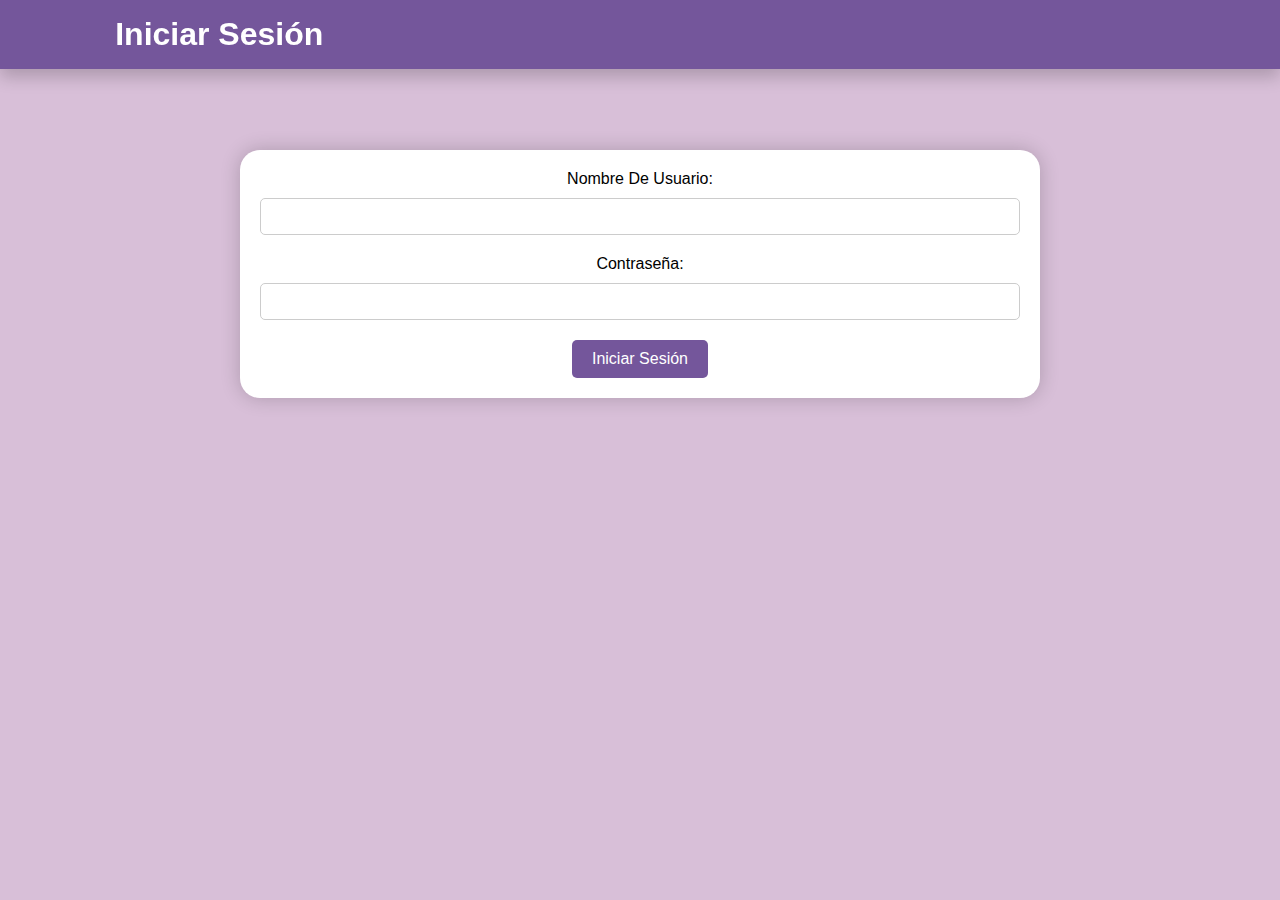
<file: index.html>
<!DOCTYPE html>
<html lang="es">
<head>
    <meta charset="UTF-8">
    <meta name="viewport" content="width=device-width, initial-scale=1.0">
    <link rel="stylesheet" href="style.css"> <!-- Enlaza tu archivo CSS aquí -->
    <title>Iniciar Sesión</title>
</head>
<body>
    <header>
        <h1>Iniciar Sesión</h1>
    </header>

    <!-- Contenido principal (formulario de inicio de sesión) -->
    <div class="content login-form">
        <form onsubmit="event.preventDefault(); location.href='inicio.html';">
            <label for="username">Nombre de Usuario:</label>
            <input type="text" id="username" name="username" required>
            
            <label for="password">Contraseña:</label>
            <input type="password" id="password" name="password" required>
        
            <button type="submit">Iniciar Sesión</button>
        </form>
    </div>
</body>
</html>



  <!-- <div class="content login-form">
    <form action="index.html" method="POST">
        <label for="username">Nombre de Usuario:</label>
        <input type="text" id="username" name="usuario1"  required>
        
        <label for="password">Contraseña:</label>
        <input type="password" id="password" name="12345678"  required>
    
        <button type="submit">Iniciar Sesión</button> -->
</file>
<file: style.css>
:root{
    --verdecito :#74569b;
}

html{
    scroll-behavior: smooth;
    transition: all 0.3s ease-in-out;
}



/* hola jajajajajjsajaj cxsdxd*/
*{
    margin: 0; padding: 0;
    box-sizing: border-box;
    font-family: Verdana, Geneva, Tahoma, sans-serif;
    outline: none; border: none;
    text-decoration: none;
    text-transform: capitalize;
    transition: .2s linear;
}

header{
    position: fixed;
    top: 0; left: 0; right: 0;
    background: var(--verdecito);
    padding: 1rem 9%;
    display: flex;
    align-items: center;
    z-index: 1000;
    box-shadow: 0 .5rem 1rem rgba(0,0,0,.2);
}

header .logo{
    font-size: 3rem;
    color: white;
    font-weight: bolder;
}

header .logo span{
    color: #ffb3cd;
}

header .navbar {
    padding-left: 110px;
}

header .navbar a{
    font-size: 1.5rem;
    padding: 0 1.2rem;
    text-align: center;
    padding-right: 40px;
    padding-left: 30px;
    color: white;
}

header .navbar a:hover{
    color: #ffb3cd;
}

header .icons {
    display: flex;  
    padding-left: 300px;
    width: 100px;
}

header .icons a{
    font-size: 2rem;
    color: white;
    margin-left: 1.5rem;
}

header .icons a:hover{
    color: pink;
}

header #toggler{
    display: none;

}

header .fa-bars{
    font-size: 3rem;
    color: #333;
    border-radius: .5rem;
    padding: .5rem 1.5rem;
    cursor: pointer;
    border: .1rem solid rgba(0,0,0,.3);
    display: none;
}

/* putp*/


.dashboard {
    padding: 10px;
    position: fixed;
    top: 0;
    left: 0;
    width: 150px;
    flex-direction: row;
    margin-top: 20vw;
}


.dashboard button {
    justify-content: flex-start;
    border-radius: 90rem;
    width: 100px;
    height: 100px;
    margin-bottom: 10px;
    padding: 10px; 
    background-color: rgba(0, 0, 0, 0.1);
    color: #fff;
    border: none;
    cursor: pointer;
    font-size: 3rem; 

}

.dashboard button:hover {
    background-color: #ffb3cb;
    box-shadow: 0px 0px 30px rgba(147, 35, 159, 0.351);
}


header h1 {
    margin: 0;
    color: #fff;
}

/* Estilos para el pie de página */
footer {
    background-color: #74569b;
    text-align: center;
    padding: 0px 0;
    position: fixed;
    bottom: 0;
    width: 100%;
}

/* Estilos para el contenido principal */
.content {
    max-width: 800px; 
    margin: 0 auto;
    margin-top: 150px;
    margin-bottom: 100px;
    padding: 20px;
    background-color: #fff;
    box-shadow: 0px 0px 20px rgba(0, 0, 0, 0.2);
    border-radius: 20px;
}

.content h2 {
    color: #74569b;
    text-align: center;
    padding: 10px;
    padding-bottom: 25px;
    font-size: 2.5rem;
}

.content p {
    line-height: 1.5;
    text-align: justify; 
    font-size: 24px;
}

/* Estilos para las imágenes */
.image-container {
    display: flex;
    flex-direction: column;
    align-items: center;
    margin-bottom: -150px;
}

.left-image,
.right-image {
    max-width: 10%; /* Ajusta el tamaño según tus preferencias */
}

/* Estilo para el fondo de la página */
body {
    background: #d8bfd8; 
    background-size: cover; 
    background-repeat: no-repeat; /* Evita que la imagen se repita */
    background-attachment: fixed; /* Mantiene el fondo fijo mientras se desplaza la página */
    background-position: center; 
}

.imagen-comun {
    max-width: 400px;
    height: auto; 
    display: block; 
    margin: 0 auto; 
}

/* Estilos para la página de galería */
.content1 {
    display: flex;
    flex-direction: column;
    align-items: center;
    text-align: center;
    margin: 0 auto; 
    margin-top: 75px;
    padding: 20px;
    max-width: 90%; /* Aumenta el ancho del cuadro al 90% del ancho del viewport */
}

.image-row {
    display: grid;
    grid-template-columns: repeat(6, 1fr); /* Cuadrícula de 6 columnas */
    gap: 10px; /* Espacio entre imágenes */
}

.image-row img {
    max-width: 100%; /* Las imágenes ocuparán todo el ancho del contenedor */
    height: auto; /* Altura automática para mantener la proporción */
}

/* Estilos para la página de inicio de sesión */
.formulario {
    max-width: 400px;
    margin: 0 auto;
    margin-top: 100px;
    padding: 20px;
    background-color: #fff;
    box-shadow: 0px 0px 10px rgba(0, 0, 0, 0.1);
    text-align: center;
}

form {
    display: flex;
    flex-direction: column;
    align-items: center;
}

label {
    margin-bottom: 10px;
}

input[type="text"],
input[type="password"] {
    width: 100%;
    padding: 10px;
    margin-bottom: 20px;
    border: 1px solid #ccc;
    border-radius: 5px;
}

button {
    padding: 10px 20px;
    background-color: #74569b;
    color: #fff;
    border: none;
    border-radius: 5px;
    cursor: pointer;
    font-size: 16px;
}

button:hover {
    background-color: #d8bfd8;
}

/* 
    jajajajj xdxdxddxdxdxdx logos icons y esas cosas mas abajo
*/

#playorpause {
    font-size: 2rem;
    text-align: center;
    justify-content: center;
    display: flex;
    width: 3.4rem;
}

#playorpause:hover{
    background-color: rgba(0, 0, 0, 0);
    color: pink;
}
</file>
